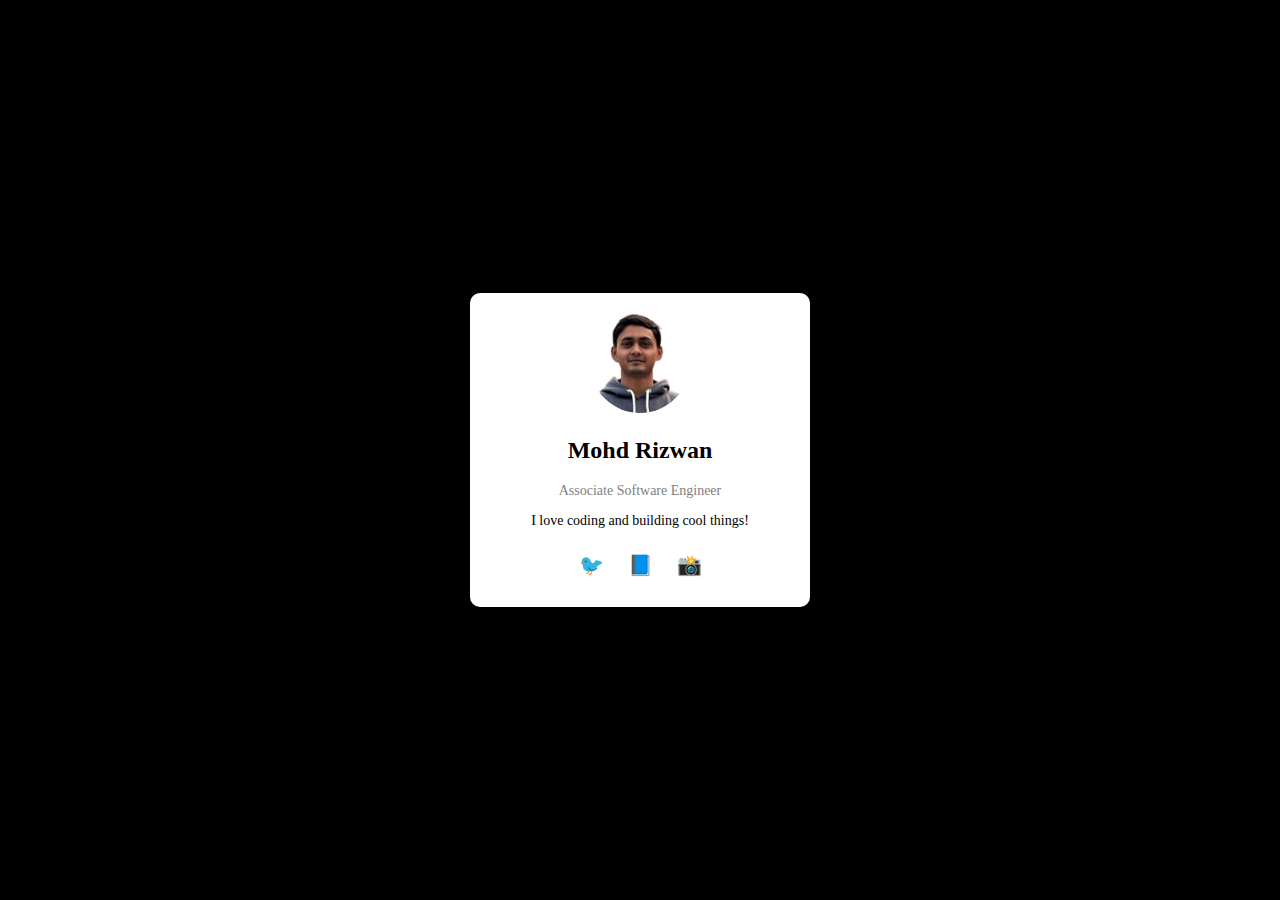
<file: index.html>
<!DOCTYPE html>
<html lang="en">
<head>
    <meta charset="UTF-8">
    <meta name="viewport" content="width=device-width, initial-scale=1.0">
    <title>Profile Card</title>
    <link rel="stylesheet" href="style.css">
</head>
<body>
<div class="profile-card">
    <img src="profile.jpg" alt="Profile Picture" class="profile-pic">
    <h2>Mohd Rizwan</h2>
    <p class="designation">Associate Software Engineer</p>
    <p class="bio">I love coding and building cool things!</p>
    <div class="social-icons">
        <a href="#">🐦</a>
        <a href="#">📘</a>
        <a href="#">📸</a>
    </div>
</div>
</body>
</html>
</file>
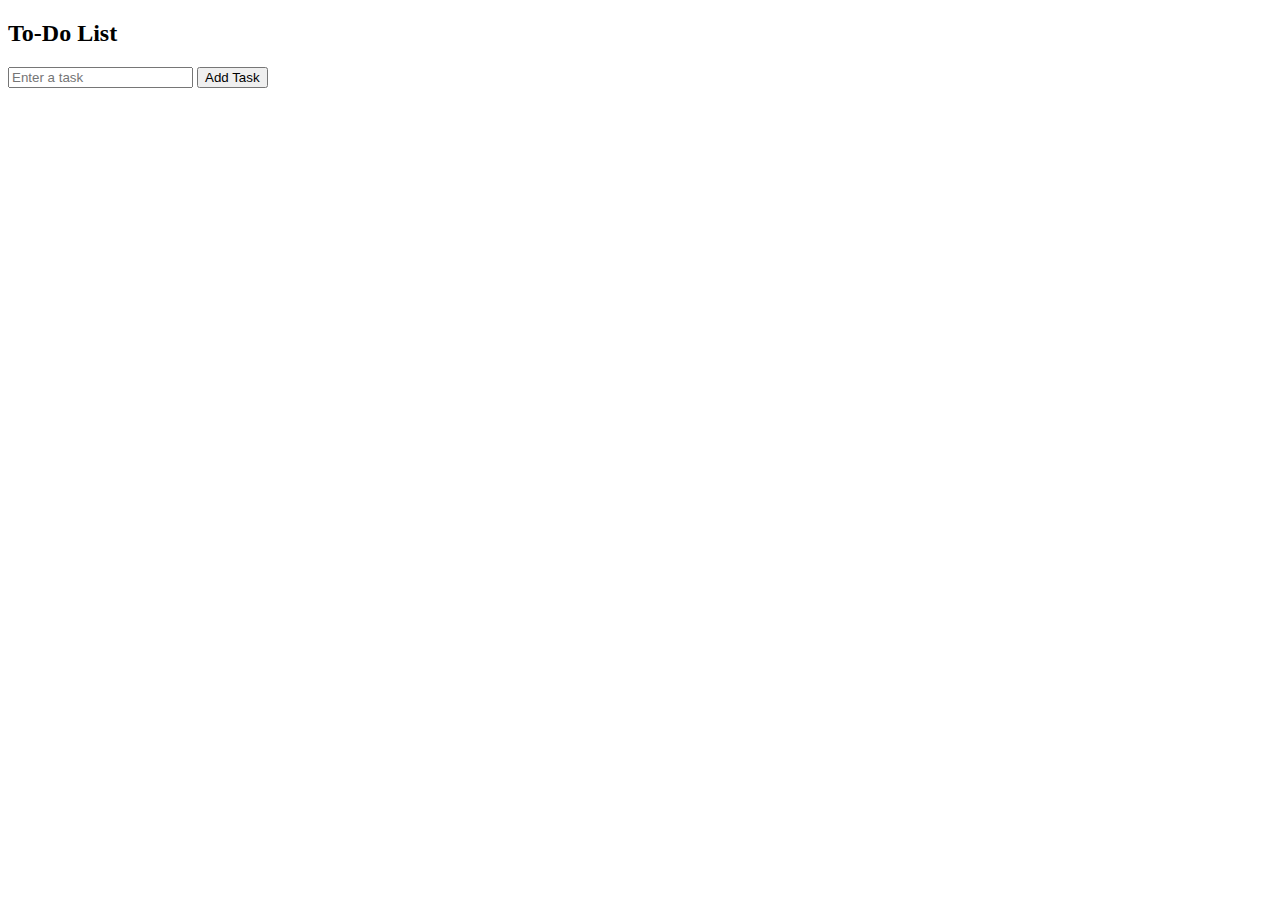
<file: todo.html>
<!DOCTYPE html>
<html lang="en">
<head>
    <meta charset="UTF-8">
    <meta name="viewport" content="width=device-width, initial-scale=1.0">
    <title>To-Do List</title>
</head>
<body>
<h2>To-Do List</h2>
<input type="text" id="taskInput" placeholder="Enter a task">
<button onclick="addTask()">Add Task</button>
<ul id="taskList"></ul>

<script src="script.js"></script> <!-- Link JavaScript file -->
</body>
</html>
</file>
<file: style.css>
body {
    display: flex;
    justify-content: center;
    align-items: center;
    height: 100vh;
    background-color: #000000;
    margin: 0;
}

.profile-card {
    background: white;
    padding: 20px;
    border-radius: 10px;
    text-align: center;
    width: 300px;
    box-shadow: 0px 4px 8px rgba(0, 0, 0, 0.2);
}

.profile-pic {
    width: 100px;
    height: 100px;
    border-radius: 50%;
    object-fit: cover;
}

.designation {
    color: gray;
    font-size: 14px;
}
.bio {
    font-size: 14px;
    margin-top: 10px;
}

.social-icons a {
    text-decoration: none;
    font-size: 20px;
    margin: 10px;
    display: inline-block;
}
/* This styles the profile card */
.profile-card {
    transition: transform 0.3s ease-in-out;
}
/* Hover effect */
.profile-card:hover {
    transform: scale(1.05);
    box-shadow: 0px 6px 12px rgba(0, 0, 0, 0.3);
}
/*Make the profile card responsive so it looks good on all screen sizes.*/
@media (max-width: 400px) {
    .profile-card {
        width: 90%;
        padding: 15px;
    }

    .profile-pic {
        width: 80px;
        height: 80px;
    }

    .bio {
        font-size: 12px;
    }
}
</file>
